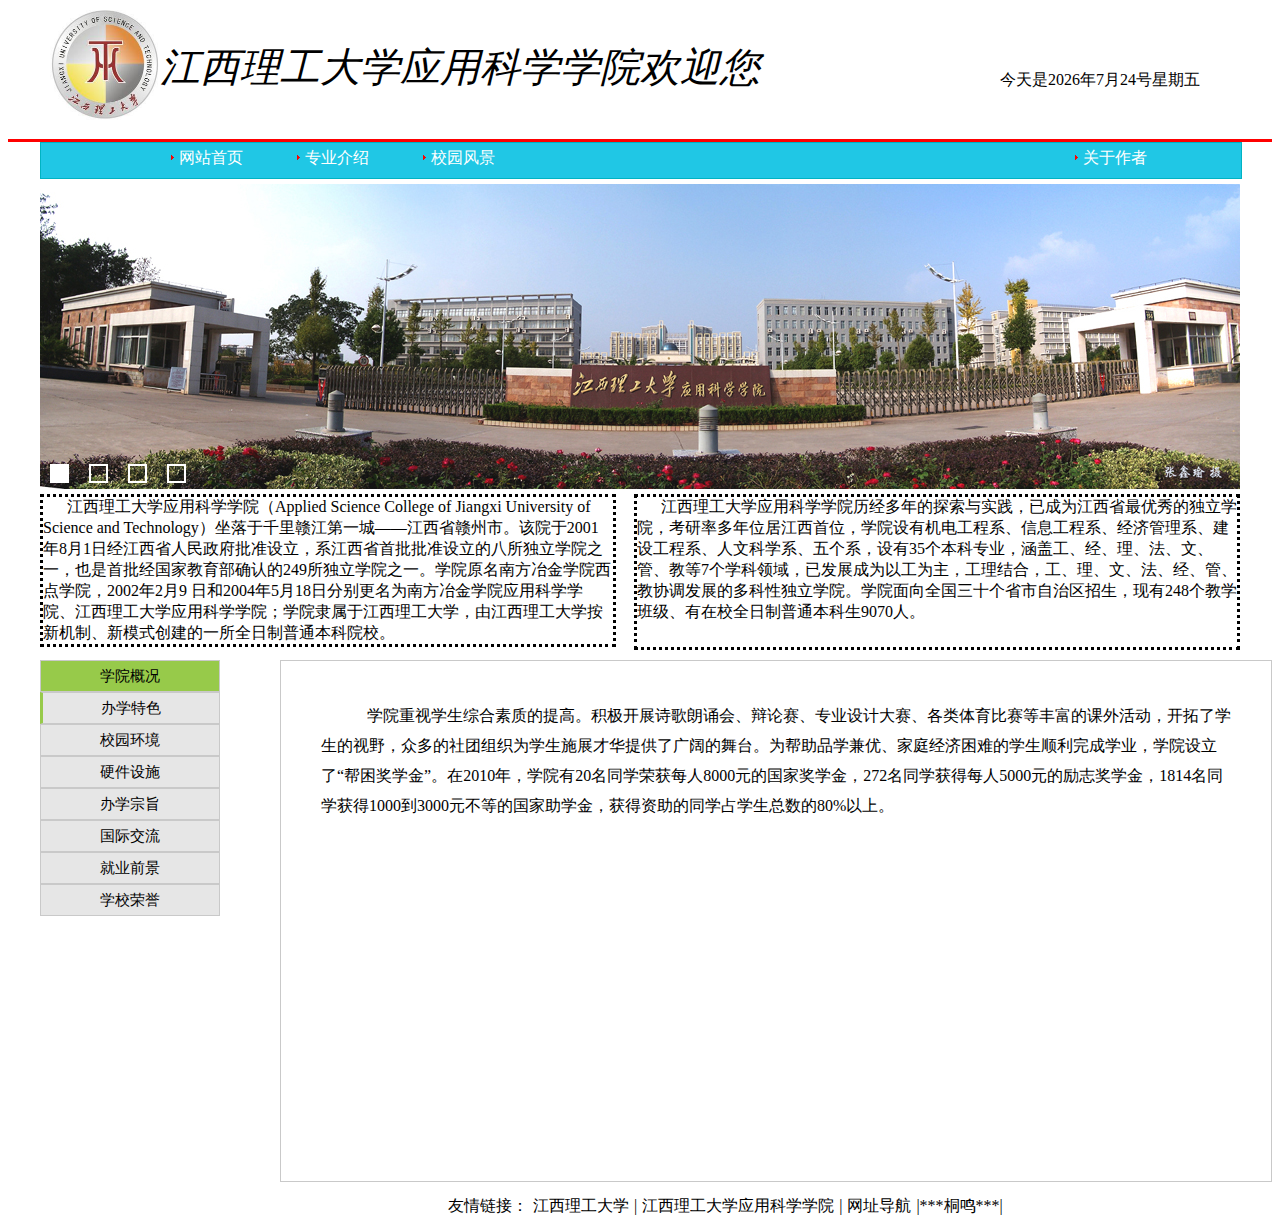
<file: index.html>
<!DOCTYPE html>
<html>

<head>
    <meta http-equiv="Content-Type" content="text/html; charset=utf-8" />
    <title>欢迎来到江西理工大学</title>
	<link rel="Shortcut Icon" href="image/xiaohui.jpg" type="image/x-icon">
    <link rel="stylesheet" type="text/css" href="dome.css">
    <script type="text/javaScript" src="indexmain.js"></script>
</head>


<body>
    <div class="head">
        <div class="main">
        	<div class="logo">
                <img src="image/xiaohui.jpg" style="height:110px;width:110px">
                <i id="welcome">江西理工大学应用科学学院欢迎您</i>
            </div>
            <div class="time" id="time">	
            </div>
        </div>
	</div>
    <div id="body1">
        <div class="first-main">
            <ul class="head-main">
                <li><img src="image/sj.png"><a href="./index.html">网站首页</a></li>
                <li><img src="image/sj.png"><a href="./main.html" target="_blank">专业介绍</a></li>
                <li><img src="image/sj.png"><a href="./fengjing.html" target="_blank">校园风景</a></li>
                <li><img src="image/sj.png"><a href="./peopel.html" target="_blank">关于作者</a></li>
            </ul>
        </div>
        <div class="body-picture">
                <div class="box"></div>
                <div class="box"></div>
                <div class="box"></div>
                <div class="box"></div>
        </div>
        
        <div class="text">
            <p>&nbsp;&nbsp;&nbsp;&nbsp;&nbsp;&nbsp;江西理工大学应用科学学院（Applied Science College of Jiangxi University of Science and Technology）坐落于千里赣江第一城——江西省赣州市。该院于2001年8月1日经江西省人民政府批准设立，系江西省首批批准设立的八所独立学院之一，也是首批经国家教育部确认的249所独立学院之一。学院原名南方冶金学院西点学院，2002年2月9 日和2004年5月18日分别更名为南方冶金学院应用科学学院、江西理工大学应用科学学院；学院隶属于江西理工大学，由江西理工大学按新机制、新模式创建的一所全日制普通本科院校。
            </p>
        </div>
        <div class="text2">
            <p>&nbsp;&nbsp;&nbsp;&nbsp;&nbsp;&nbsp;江西理工大学应用科学学院历经多年的探索与实践，已成为江西省最优秀的独立学院，考研率多年位居江西首位，学院设有机电工程系、信息工程系、经济管理系、建设工程系、人文科学系、五个系，设有35个本科专业，涵盖工、经、理、法、文、管、教等7个学科领域，已发展成为以工为主，工理结合，工、理、文、法、经、管、教协调发展的多科性独立学院。学院面向全国三十个省市自治区招生，现有248个教学班级、有在校全日制普通本科生9070人。
            </p>
        </div>
        <div class="clearfloat"></div> 
        <ul class="hello">
            <li>
                <ul>
                    <li class="ali">学院概况</li>
                    <li class="ali">办学特色</li>
                    <li class="ali">校园环境</li>
                    <li class="ali">硬件设施</li>
                    <li class="ali">办学宗旨</li>
                    <li class="ali">国际交流</li>
                    <li class="ali">就业前景</li>
                    <li class="ali">学校荣誉</li>
                </ul>
            </li>
        </ul>
        <div class="wel">&nbsp;&nbsp;&nbsp;&nbsp;学院重视学生综合素质的提高。积极开展诗歌朗诵会、辩论赛、专业设计大赛、各类体育比赛等丰富的课外活动，开拓了学生的视野，众多的社团组织为学生施展才华提供了广阔的舞台。为帮助品学兼优、家庭经济困难的学生顺利完成学业，学院设立了“帮困奖学金”。在2010年，学院有20名同学荣获每人8000元的国家奖学金，272名同学获得每人5000元的励志奖学金，1814名同学获得1000到3000元不等的国家助学金，获得资助的同学占学生总数的80%以上。</div>
        <div class="wel">&nbsp;&nbsp;&nbsp;&nbsp;江西理工大学应用科学学院位于江西理工大学黄金校区，校园占地面积875.923亩，校园绿化面积达28万m2，已完成校舍建筑面积达24万m2；拥有完善的体育运动设施，游泳池、塑胶运动场等室内外各类运动球场面积达30000m2，不仅为学生提供了丰富的锻炼场所，更是全面充实了他们的课余生活；学生公寓住宿条件优越，配套设施齐全；学生食堂环境优雅、干净整洁，各地风味俱全；校内还设有医院、超市、邮政代办所、报刊杂志亭、银行储蓄所、公用电话亭与电话超市等服务设施，为学生的学习与生活提供了极大的便利。整个校园环境优美，布局和谐，建筑风格典雅，颇具特色，渗透着浓厚的文化底蕴，是广大学子求知学习的理想殿堂。
学院拥有非常完善的现代化体育运动设施，游泳池、塑胶运动场、室内外球场、风雨操场、健身房、文化广场等室内外各类运动球场面积达30000㎡，不仅为学生提供了丰富的锻炼场所，更是全面充实了他们的课余生活。学生公寓住宿条件优越，配套设施齐全；学生食堂环境优雅、干净整洁，各地风味俱全；校内还设有医务所、超市、邮政代办所、报刊杂志亭、银行储蓄所、公用电话亭与电话超市等服务设施，为学生的学习与生活提供了极大的便利。</div>
	<div class="wel">&nbsp;&nbsp;&nbsp;&nbsp;截至2013年，江西理工大学应用科学学院各类教学仪器设备总值达5600万元，固定资产4个亿。建有一栋建筑面积为24000平方米的实验大楼，有教学用计算机1600多台、各类实验设备（套）数为6000多台（套），有数控加工、PLC可编程、工业工程、财会模拟、模拟法庭等上百个实验室，并根据实验室的不同要求接入了宽带、安装了相应的多媒体教学设备。还建有一个面积为500 多㎡的校内金工实习中心，有车床、刨床、铣床、滚齿机等多达30台不同种类的车床与相关配套设施,以满足在校学生的车工、刨工、铣工、钳工、电焊与热处理等金工实习各种操作的需要。经过九年的努力初步建立起一批校外实习基地。此外，学院建有18200平方米的清幽安谧的现代化图书馆，馆内设有基础阅览室、期刊阅览室、电子阅览室（300多个机位）、学术报告厅（400多座位）等，藏书丰富（60余万册），还有全新多媒体教室64个，语音室座位576个并与江西理工大学图书馆资源实现了网络共享。</div>
    <div class="wel">&nbsp;&nbsp;&nbsp;&nbsp;江西理工大学应用科学学院拥有一支结构合理、实力雄厚、经验丰富、以中青年骨干教师为主的师资队伍。现有专任教师近500人，其中，具有教授、副教授职称教师占教师的32%，具有博士、硕士学位教师占教师的62.5%，且常年聘有外籍教师。学院充分吸纳江西理工大学五十多年的办学经验，合理利用其优质教育资源，不断完善学科体系建设，坚持“以人为本，创特色高校，培养具‘三实品质’（为人诚实，基础扎实，工作踏实）和创新精神的应用型人才”的办学宗旨，提倡“学生是主体、教师为主导、质量是生命、管理是服务”的办学理念，谨遵“志存高远、责任为先”的校训，始终把建设一流独立学院作为最高目标、以培养高质量的应用型人才为根本、坚持以教学为中心、以专业建设为基础、以队伍建设为关键、以科学管理为保障、以改革创新为动力、以大学文化建设作为重要支撑、解放思想，抢抓机遇，深化改革，全面提高本科教育教学质量。学院提倡“学生是主体、教师为主导、质量是生命、管理是服务”的办学理念，恪守“厚基础、宽口径、强技能、拓视野”的原则，注重提高学生的专业素养和实践能力，把培养具备“三实”(为人诚实、基础扎实、工作踏实)、“四会”（学会做人、学会学习、学会思考、学会做事）和“四不唯”(不唯古、不唯上、不唯书、不唯洋)品质的应用型人才学生作为育人目标。</div>
    <div class="wel">&nbsp;&nbsp;&nbsp;&nbsp;学院不断加强对外学术交流，先后与泰国宋卡王子大学、冰岛大学、荷兰HBO大学、巴西淡水河谷大学、英国斯泰福夏大学、美国科罗拉多矿业学院、美国布伦斯维克市、加拿大爱德华王子岛大学、英国普利茅斯大学、法国巴黎第十三大学、加拿大安哈尔大学、韩国檀国大学、荷兰欧洲港商学院、澳大利亚西悉尼大学等建立了正式合作关系或学术联系，在多学科领域共同培养专业人才；与美国、德国、荷兰、比利时、奥地利、新西兰和安哥拉等国家开展多种多样的赴外带薪实习、互惠生项目、带薪短期工作等项目，为学生提供国外学习外语、体验国外文化以及国外工作的机会；并选派师生代表赴外进行工业实习与文化交流，先后组团赴美国、加拿大、法国、德国、荷兰、瑞士、意大利、巴西、澳大利亚、泰国、马来西亚等国进行实地考察和学术交流。通过整合全球先进的教育资源与理念，不断推进对外合作与交流，向高等教育国际化的目标不断迈进。</div>
    <div class="wel">&nbsp;&nbsp;&nbsp;&nbsp;江西理工大学应用科学学院根据社会市场需求，着力培养具有“三实” 品质和创新精神的应用型人才，积极创新教育模式，开展校企合作，先后与江西铜业公司、广西华锡集团等分别签订了“定单培养”协议；与浙江博尚电子有限公司联合开办了“嵌入式系统联合培养班”；与深圳人人乐连锁商业集团股份有限公司合作开办了“连锁经营班”；与深圳竞华集团合作开办了“PCB辅助设计班”；与北京达内公司、北京亚嵌科技公司联合创建“竞级提高学习模式”；积极开展“敏捷教学模式”和“人才孵化园模式”的新探索；并已成为全球微软IT学院的合作单位。这些措施使人才培养多渠道化，从而实现了高等教育与企业人才需求的无缝连接。学院大力推行“就业导师制”，截止2010年已向社会输送六届毕业生，毕业生一次就业率一直保持在90%以上。学院毕业生以专业适应性广泛、特色鲜明的特点，以“为人诚实，基础扎实，工作踏实”的优良品质，广受社会欢迎。学院积极支持国家西部人才计划及毕业生参军工作。同时每年都有应届毕业生考上各级公务员，考研录取率逐年上升，仅2010届毕业生中就有108人考取了硕士研究生。</div>
    <div class="wel">&nbsp;&nbsp;&nbsp;&nbsp;江西理工大学应用科学学院历年来在全国大学生数学建模大赛、全国大学生广告艺术大赛、江西省大学生电子电脑科技大赛等各类大赛中屡获佳绩，均名列全省同类高校前茅；在2010年度，有63人荣获国家级奖项，116人荣获省级奖项，近500人获院级奖项。其中获亚洲大学生摄影展一等奖、三等奖各一项；大学生数学建模竞赛国家级一等奖1项、二等奖2项，省级一等奖3项，二等奖和三等奖各6项，连续两年在本赛事获全国一等奖；大学生电子商务“三创”赛国家级一等奖1项，省级一等奖2项，成为获全国一等奖的三所独立学院之一；大学生网络商务创新应用大赛国家级一等奖、二等奖各1项；三维数字化创新设计大赛国家级三等奖2项，省级特等奖2项、一等奖4项、二等奖1项和三等奖2项；大学生机械创新设计大赛国家级二等奖1项；高校算量大赛总决赛本科组优胜奖2项；全省高校摄影大赛领导组三等奖1项，学生组一等奖1项、二等奖1项、三等奖2项；全省大学生电子电脑科技大赛获一等奖2项、二等奖2项、三等奖9项，优秀指导老师一等奖2项；高校算量大赛省级一、二、三等奖各1项。此外，学生在北京奥运会、上海世博会等大型活动的文体表演和志愿者服务也有出色表现。
江西理工大学应用科学学院2010届有109人考取了硕士研究生；2011届有共有136名学生考取硕士研究生，占毕业生总数的36.2%，在江西独立学院中名列前茅，在2010年录取数109人的基础上增加了27人，录取率提高了1%，其中有1人考入“985”大学、16位学生考入“211”大学、63位同学录取到江西理工大学。
江西理工大学应用科学学院作为独立学院建设的典范，学院先后荣获“改革开放30年中国十大品牌独立学院”、国家体育总局授予的“全国群众体育先进单位”、“全省教育系统先进集体”、“全省教育系统规范管理年活动先进单位”、“全省教育系统创新发展年活动先进单位”等荣誉称号。教育部，省委教育工委、教育厅，赣州市委、市政府等各级领导多次莅临视察，办学成绩获得了同类院校与社会的广泛认同、广泛赞誉。
江西理工大学应用科学学院以一流独立学院的规模和实力，欢迎五湖四海的学子相聚这里，共同创造人生灿烂的明天！</div>
    </div>
    <div id="last-main">
    	<p>友情链接：<a href="http://www.jxust.cn/" target="_blank">江西理工大学</a>|<a href="http://www.asc.jx.cn/" target="_blank">江西理工大学应用科学学院</a>|<a href="http://www.hao123.com" target="_blank">网址导航</a>|***桐鸣***|</p>
    </div>
</body>
</html>
</file>
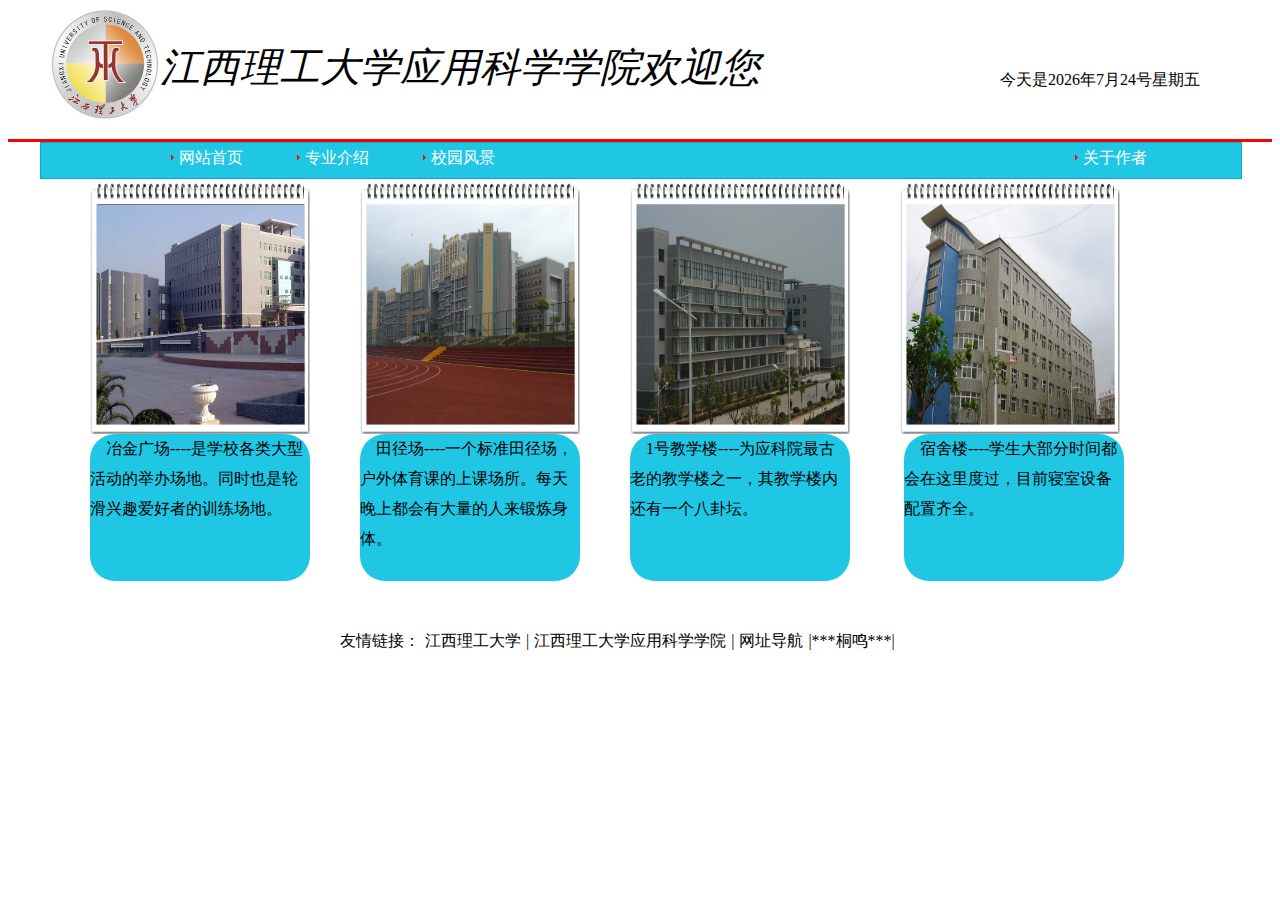
<file: fengjing.html>
<!DOCTYPE html>
<html>
<head>
    <meta http-equiv="Content-Type" content="text/html; charset=utf-8" />
    <title>校园风景</title>
    <link rel="Shortcut Icon" href="image/xiaohui.jpg" type="image/x-icon">
    <link rel="stylesheet" type="text/css" href="dome.css">
    <script type="text/javaScript" src="fengjing.js"></script>
</head>
<body>
	<div class="head">
        <div class="main">
        	<div class="logo">
                <img src="image/xiaohui.jpg" style="height:110px;width:110px">
                <i id="welcome">江西理工大学应用科学学院欢迎您</i>
            </div>
            <div class="time" id="time">	
            </div>
        </div>
	</div>
    <div id="body1">
    <div class="first-main">
    	<ul class="head-main">
        	<li><img src="image/sj.png"><a href="./index.html">网站首页</a></li>
            <li><img src="image/sj.png"><a href="./main.html" target="_blank">专业介绍</a></li>
            <li><img src="image/sj.png"><a href="./fengjing.html" target="_blank">校园风景</a></li>
            <li><img src="image/sj.png"><a href="./peopel.html" target="_blank">关于作者</a></li>
        </ul>
    </div>
    <div class="pic">
    	<ul id="im">
        	<li><img src="image/1.jpg"></li>
        	<li><img src="image/2.jpg"></li>
        	<li><img src="image/3.JPG"></li>
        	<li><img src="image/4.JPG"></li>
        </ul>
    </div>
    <div class="clearfloat"></div> 
    <div class="introduce">
        <ul>
                <li>&nbsp;&nbsp;&nbsp;&nbsp;冶金广场----是学校各类大型活动的举办场地。同时也是轮滑兴趣爱好者的训练场地。</li>
                <li>&nbsp;&nbsp;&nbsp;&nbsp;田径场----一个标准田径场，户外体育课的上课场所。每天晚上都会有大量的人来锻炼身体。</li>
                <li>&nbsp;&nbsp;&nbsp;&nbsp;1号教学楼----为应科院最古老的教学楼之一，其教学楼内还有一个八卦坛。</li>
                <li>&nbsp;&nbsp;&nbsp;&nbsp;宿舍楼----学生大部分时间都会在这里度过，目前寝室设备配置齐全。</li>
        </ul>
    </div>
    <div class="clearfloat"></div> 
    <div class="pic2">
    	<ul id="ull2">
        	<li><img src="image/1.jpg"></li>
        	<li id="first"><img src="image/2.jpg"></li>
        	<li id="second"><img src="image/3.JPG"></li>
        	<li><img src="image/4.JPG"></li>
        </ul>
    </div>
    <div id="last-main1">
    	<p>友情链接：<a href="http://www.jxust.cn/" target="_blank">江西理工大学</a>|<a href="http://www.asc.jx.cn/" target="_blank">江西理工大学应用科学学院</a>|<a href="http://www.hao123.com" target="_blank">网址导航</a>|***桐鸣***|</p>
    </div>
</div>
</body>
</html>
</file>
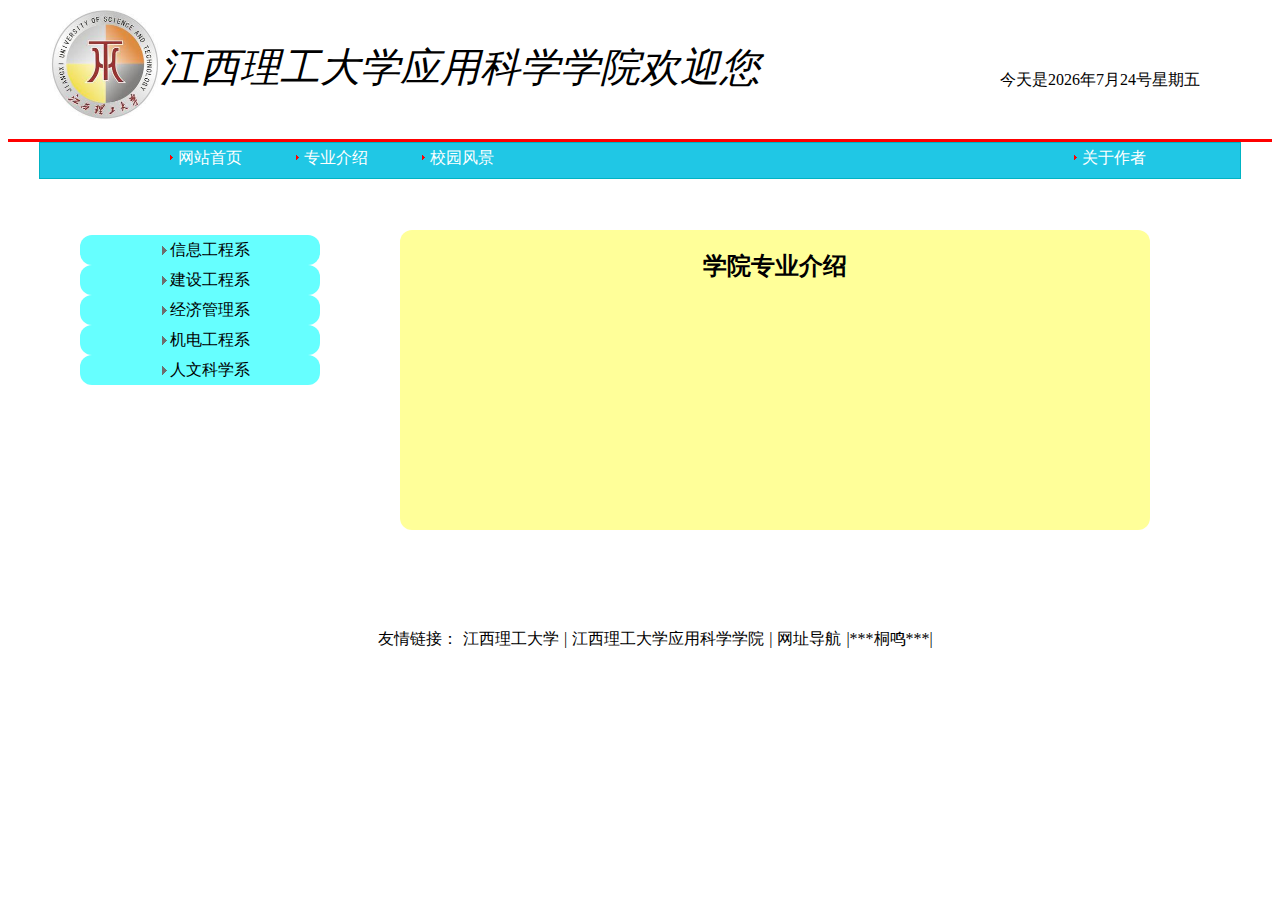
<file: main.html>
<!DOCTYPE html>
<html>
<head>
    <meta http-equiv="Content-Type" content="text/html; charset=utf-8" />
    <title>专业介绍</title>
    <link rel="Shortcut Icon" href="image/xiaohui.jpg" type="image/x-icon">
    <link rel="stylesheet" type="text/css" href="dome.css">
    <script type="text/javaScript" src="main.js"></script>
</head>
<body>
	<div class="head">
        <div class="main">
        	<div class="logo">
                <img src="image/xiaohui.jpg" style="height:110px;width:110px">
                <i id="welcome">江西理工大学应用科学学院欢迎您</i>
            </div>
            <div class="time" id="time">	
            </div>
        </div>
	</div>
    <div class="first-main">
    	<ul class="head-main">
        	<li><img src="image/sj.png"><a href="./index.html">网站首页</a></li>
            <li><img src="image/sj.png"><a href="./main.html" target="_blank">专业介绍</a></li>
            <li><img src="image/sj.png"><a href="./fengjing.html" target="_blank">校园风景</a></li>
            <li><img src="image/sj.png"><a href="./peopel.html" target="_blank">关于作者</a></li>
        </ul>
    </div>
    <ul class="list">
        <li class="lis">
            <p>信息工程系</p>
            <ul>
                <li class="oli">计算机科学与技术</li>
                <li class="oli">电子信息工程</li>
                <li class="oli">通信工程</li>
                <li class="oli">网络工程</li>
                <li class="oli">物联网工程</li>
            </ul>
        </li>
        <li class="lis">
             <p>建设工程系</p>
             <ul>
                <li class="oli">土木工程</li>
                <li class="oli">工程造价</li>
                <li class="oli">矿物加工工程</li>
                <li class="oli">采矿工程</li>
                <li class="oli">测绘工程</li>
             </ul>
        </li>
        <li class="lis">
             <p>经济管理系</p>
             <ul>
                <li class="oli">电子商务</li>
                <li class="oli">会计学</li>
                <li class="oli">金融学</li>
                <li class="oli">工商管理</li>
                <li class="oli">国际金融与贸易</li>
             </ul>
        </li>
        <li class="lis">
             <p>机电工程系</p>
             <ul>
                 <li class="oli">电气工程及其自动化</li>
                 <li class="oli">冶金工程</li>
                 <li class="oli">汽车服务工程</li>
             </ul>
        </li>
        <li class="lis">
             <p>人文科学系</p>
              <ul>
                  <li class="oli">英语</li>
                  <li class="oli">法学</li>
                  <li class="oli"> 艺术设计</li>
              </ul>
        </li>
    </ul>
    <div id="jieshao">
    	<h2>学院专业介绍</h2>
        <p></p>
    </div>
    <div id="last-main2">
    	<p>友情链接：<a href="http://www.jxust.cn/" target="_blank">江西理工大学</a>|<a href="http://www.asc.jx.cn/" target="_blank">江西理工大学应用科学学院</a>|<a href="http://www.hao123.com" target="_blank">网址导航</a>|***桐鸣***|</p>
    </div>
</body>
</html>
</file>
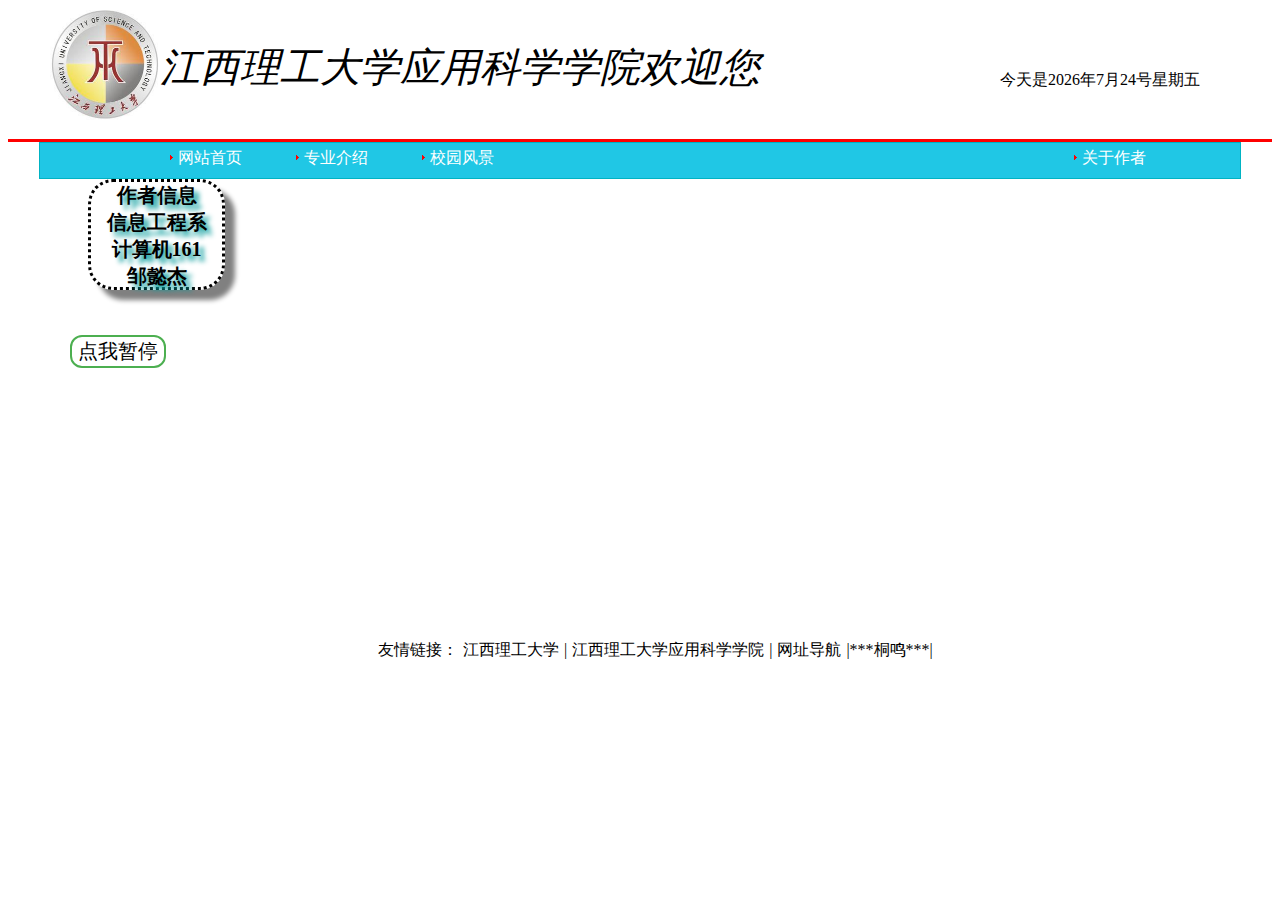
<file: peopel.html>
<!DOCTYPE html>
<html>
<head>
    <meta http-equiv="Content-Type" content="text/html; charset=utf-8" />
    <title>关于作者</title>
    <link rel="Shortcut Icon" href="image/xiaohui.jpg" type="image/x-icon">
    <link rel="stylesheet" type="text/css" href="dome.css">
    <script type="text/javaScript" src="peopel.js"></script>
</head>
<body>
	<div class="head">
        <div class="main">
        	<div class="logo">
                <img src="image/xiaohui.jpg" style="height:110px;width:110px">
                <i id="welcome">江西理工大学应用科学学院欢迎您</i>
            </div>
            <div class="time" id="time">	
            </div>
        </div>
	</div>
    <div class="first-main">
    	<ul class="head-main">
        	<li><img src="image/sj.png"><a href="./index.html">网站首页</a></li>
            <li><img src="image/sj.png"><a href="./main.html" target="_blank">专业介绍</a></li>
            <li><img src="image/sj.png"><a href="./fengjing.html" target="_blank">校园风景</a></li>
            <li><img src="image/sj.png"><a href="./peopel.html" target="_blank">关于作者</a></li>
        </ul>
    </div>
    <div class="b">
    	<b>
        	作者信息</br>信息工程系</br> 计算机161</br> 邹懿杰
        </b>
    </div>
    <button style="button" id="button">点我暂停</button>
	<div id="last-main3">
    	<p>友情链接：<a href="http://www.jxust.cn/" target="_blank">江西理工大学</a>|<a href="http://www.asc.jx.cn/" target="_blank">江西理工大学应用科学学院</a>|<a href="http://www.hao123.com" target="_blank">网址导航</a>|***桐鸣***|</p>
    </div>
</body>
</html>
</file>
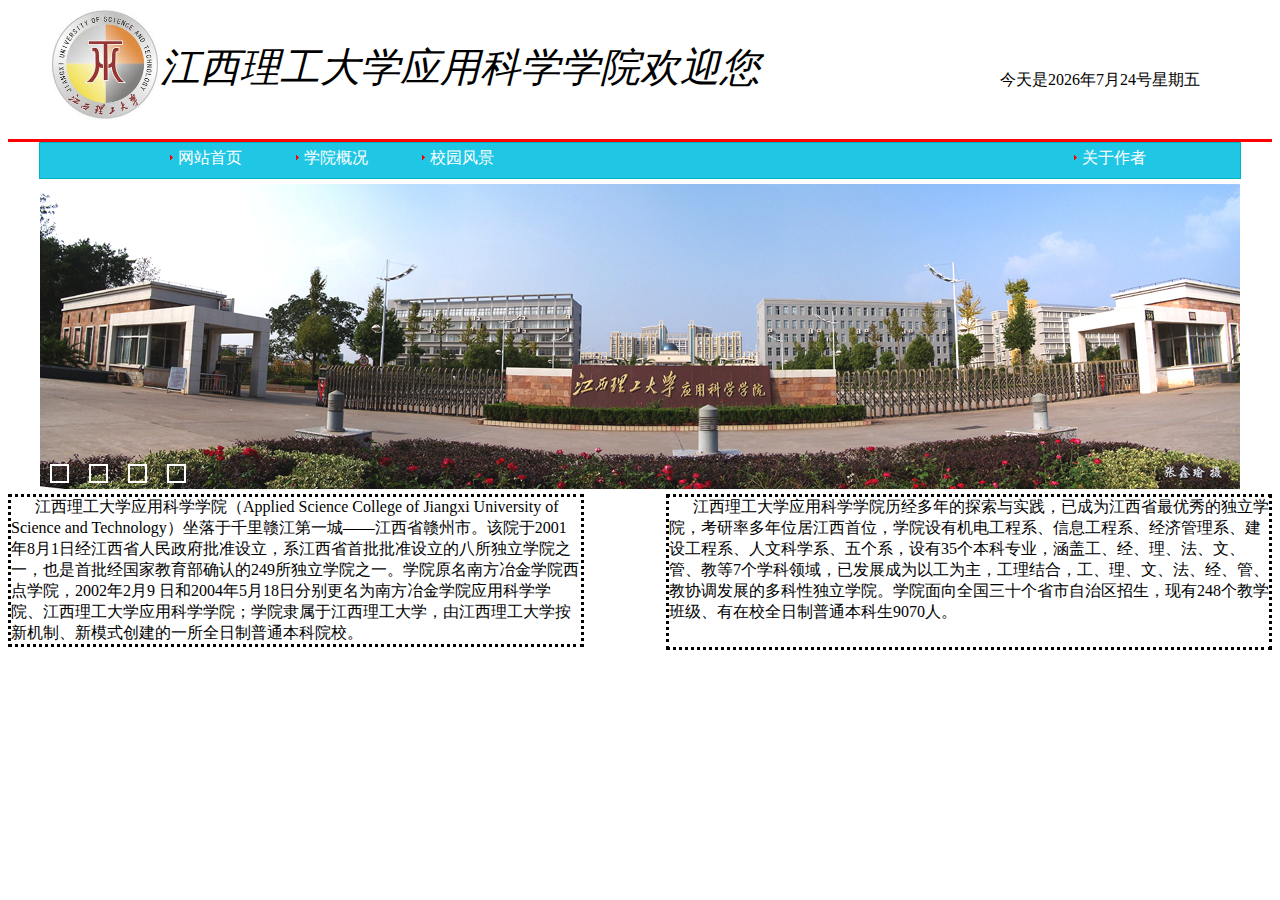
<file: 网页制作.html>
<!DOCTYPE html>
<html>

<head>
    <meta http-equiv="Content-Type" content="text/html; charset=utf-8" />
    <title>欢迎来到江西理工大学</title>
    <link rel="stylesheet" type="text/css" href="dome.css">
    <script type="text/javaScript" src="index.js"></script>
</head>


<body>
    <div class="head">
        <div class="main">
        	<div class="logo">
                <img src="image/xiaohui.jpg" style="height:110px;width:110px">
                <i id="welcome">江西理工大学应用科学学院欢迎您</i>
            </div>
            <div class="time" id="time">	
            </div>
        </div>
	</div>
    <div class="first-main">
    	<ul class="head-main">
        	<li><img src="image/sj.png"><a href="file:///C:/Users/lenovo/Desktop/网站/网页制作.html">网站首页</a></li>
            <li><img src="image/sj.png"><a href="#" target="_blank">学院概况</a></li>
            <li><img src="image/sj.png"><a href="#" target="_blank">校园风景</a></li>
            <li><img src="image/sj.png"><a href="#" target="_blank">关于作者</a></li>
        </ul>
    </div>
    <div class="body-picture">
            <div class="box"></div>
            <div class="box"></div>
            <div class="box"></div>
            <div class="box"></div>
    </div>
	<div class="text">
        <p>&nbsp;&nbsp;&nbsp;&nbsp;&nbsp;&nbsp;江西理工大学应用科学学院（Applied Science College of Jiangxi University of Science and Technology）坐落于千里赣江第一城——江西省赣州市。该院于2001年8月1日经江西省人民政府批准设立，系江西省首批批准设立的八所独立学院之一，也是首批经国家教育部确认的249所独立学院之一。学院原名南方冶金学院西点学院，2002年2月9 日和2004年5月18日分别更名为南方冶金学院应用科学学院、江西理工大学应用科学学院；学院隶属于江西理工大学，由江西理工大学按新机制、新模式创建的一所全日制普通本科院校。
        </p>
    </div>
    <div class="text2">
    	<p>&nbsp;&nbsp;&nbsp;&nbsp;&nbsp;&nbsp;江西理工大学应用科学学院历经多年的探索与实践，已成为江西省最优秀的独立学院，考研率多年位居江西首位，学院设有机电工程系、信息工程系、经济管理系、建设工程系、人文科学系、五个系，设有35个本科专业，涵盖工、经、理、法、文、管、教等7个学科领域，已发展成为以工为主，工理结合，工、理、文、法、经、管、教协调发展的多科性独立学院。学院面向全国三十个省市自治区招生，现有248个教学班级、有在校全日制普通本科生9070人。
        </p>
    </div>
</body>
</html>
</file>
<file: dome.css>
@charset "utf-8";
/* CSS Document */
<style>
*{
	margin:0px;
	padding:0px;
}
#body1{
	width:1200px;
	margin:0 auto;
	}
.head{
	height:131px;
	width:auto;
	border-bottom-style:solid ;
	border-color:red;
}
.head div.logo{
	position:absolute;
	left:50px;
	width:720px;
	height:110px;
	top:10px;
	}
.head div.time{
	position:absolute;
	top:70px;
	left:1000px;
	}
#welcome{
	position:absolute;
	top:30px;
	font-size:40px;
	}
.body-picture{
	position:relative;
	top:5px;
	width:1200px;
	height:305px;
	background-image:url(image/xiaoyuanfengjing1.jpg);
	margin:0 auto;
	}
.box{
	float:left;
	width:15px;
	height:15px;
	border:#FFF solid 2px;
	margin:10px;
	position:relative;
	top:270px;
	}
.first-main{
		background-color:rgb(32,199,229);
		width:1200px;
		height:35px;
		border-style:solid;
		border-width:1px;
		border-color:rgb(0,179,195);
		margin:0 auto;
		}
.first-main ul li{
	margin-left:50px;
	margin-top:5px;
	list-style:none;
	float:left;
	width:76px;
	height:25px
	border:solid;
	}
.head-main{
		width:1030px;
		height:37px;
		margin:0 auto;
		}
.first-main ul li a:hover {
		text-decoration:none;
		color:yellow;
   		} 
.first-main ul li a{
		text-decoration:none;
		position:relative；
		top:10px;
		color:white;
		}
.first-main ul li img{
		position:relative;
		left:-5px;
		top:-3px;
		}
.first-main ul li:first-child{
	
		}
.first-main ul li:last-child{
	float:right;
	}
.text{
	position:relative;
	top:10px;
	width:570px;
	border-style:dotted;
	float:left;
		}
.text2{
	position:relative;
	top:10px;
	height:150px;
	width:600px;
	border-style:dotted;
	float:right;
		}
.clearfloat{clear:both} 
.b{	
	border-radius:25px;
	text-shadow: 5px 5px 5px #099;
	text-align:center;
	font-size:20px;
	position:relative;
	left:80px;
	top:0px;
	width:131px;
	height:105px;
	border-style:dotted;
	 box-shadow: 10px 10px 5px grey;
	 transition: transform 1s;
	 animation:myfirst 10s;
	 animation-play-state:running;
	 animation-iteration-count:infinite;/*(永远运行)*/
	}
.b:hover{/*旋转动画*/
	transform: rotate(360deg);
	}
@keyframes myfirst{/*移动动画*/
	0%   {left:80px; top:0px;}
	25%  {left:1080px; top:0px;}
	75% {left:1080px; top:300px;}
	50%  {left:80px; top:300px;}
	100% {left:80px; top:0px;}
	}
#button{
	border-radius:12px;
	font-size:20px;
	background-color:white;
	position:absolute;
	top:335px;
	left:70px;
	transition-duration:0.4s;
	border: 2px solid #4CAF50;
	color:black;
	cursor: pointer;
	}
#button:hover {
    background-color:#4CAF50;
    color:white;
}
#LastText{
	position:absolute;
	top:600px;
	left:550px;
	}

.pic ul{list-style:none;}
.pic ul li {
	width:220px;
	height:255px;
	float:left;
	margin-left:50px;
	}
	.pic ul li img{
	width:220px;
	height:255px;
		}
.introduce ul{list-style:none;}
.introduce ul li{
	transition:width 2s;
	border-radius:25px;
	line-height:30px;
	float:left;
	width:220px;
	height:147px;
	margin-left:50px;
	background-color:rgb(32,199,229);
	animation:my 5s;
	}
@keyframes my{
	from{opacity:0;}
	to{opacity:1;}
	}
.introduce ul li:last-child{
	position:relative;
	right:-4px;
	}
.pic2 ul{list-style:none;}

.pic2 ul li img{
	display:none;
	width:520px;
	height:390px;
		}
.pic2 ul li:first-child{
	position:absolute;
	top:195px;
	left:380px;
	}
.pic2 ul li:last-child{
	position:absolute;
	top:195px;
	left:410px;
	}
#first{
	position:absolute;
	top:195px;
	left:696px;
	}
#second{
	position:absolute;
	top:195px;
	left:118px;
	}
li {
	list-style:none;
	}
ul,p{
	padding:0;
	margin:0;
	}
.list { 
	position:relative;
	left:72px;
	top:56px;
	width:240px;
  		}
.list p { 
		cursor: pointer;
		border-radius:12px;
		height:30px;
		text-align:center;
		line-height:30px;
		text-indent:20px;  
		background:url(image/ico1.gif) no-repeat 80px center #6FF;
		color:#000; 
  		 }
.list ul li { 
			cursor: pointer;
			text-align:center;
			line-height:24px; 
			text-indent:24px; 
			background-color:rgb(255,0,255);
			border-radius:12px;
			margin-top:2px;
			 }
.list ul { display:none; }

#jieshao{
	width:750px;
	height:300px;
	border-radius:12px;
	background-color:#FF9;
	position:absolute;
	top:230px;
	left:400px;
	}
#jieshao h2{
	text-align:center;
	}
.hello{
	background-color:rgb(230,230,230);
	position:relative;
	top:20px;
	text-align:center;
	width:180px;
	}
.ali{
	line-height:30px;
	cursor: pointer;
	border:solid 1px rgb(201,201,201);
	height:30px;
	font-size:15px;
	}
.ali:hover{color:red;}
.ali:first-child{
	cursor:auto;
	background-color:rgb(151,202,74);
	font-color:withe;
	}
.ali:first-child:hover{color:black;}
.wel{
	padding:40px;
	line-height:30px;
	text-indent:30px;
	display:none;
	width:910px;
	border:solid 1px rgb(201,201,201);
	position:absolute;
	left:280px;
	top:660px;
	height:440px;
	}
#last-main{
	position:relative;
	top:300px;
	width:555px;
	left:440px;
	height:33px;
	}
#last-main a{
	text-decoration:none;
	margin:5px;
	color:black;
	}
#last-main a:hover {
		color:#360;
   		}
#last-main1{
	position:relative;
	top:50px;
	width:555px;
	left:300px;
	height:33px;
	}
#last-main1 a{
	text-decoration:none;
	margin:5px;
	color:black;
	}
#last-main1 a:hover {
		color:#360;
   		} 
#last-main2{
	position:relative;
	top:300px;
	width:555px;
	left:370px;
	height:33px;
	}
#last-main2 a{
	text-decoration:none;
	margin:5px;
	color:black;
	}
#last-main2 a:hover {
		color:#360;
   		} 
#last-main3{
	position:relative;
	top:350px;
	width:555px;
	left:370px;
	height:33px;
	}
#last-main3 a{
	text-decoration:none;
	margin:5px;
	color:black;
	}
#last-main3 a:hover {
		color:#360;
   		}
</style>
</file>
